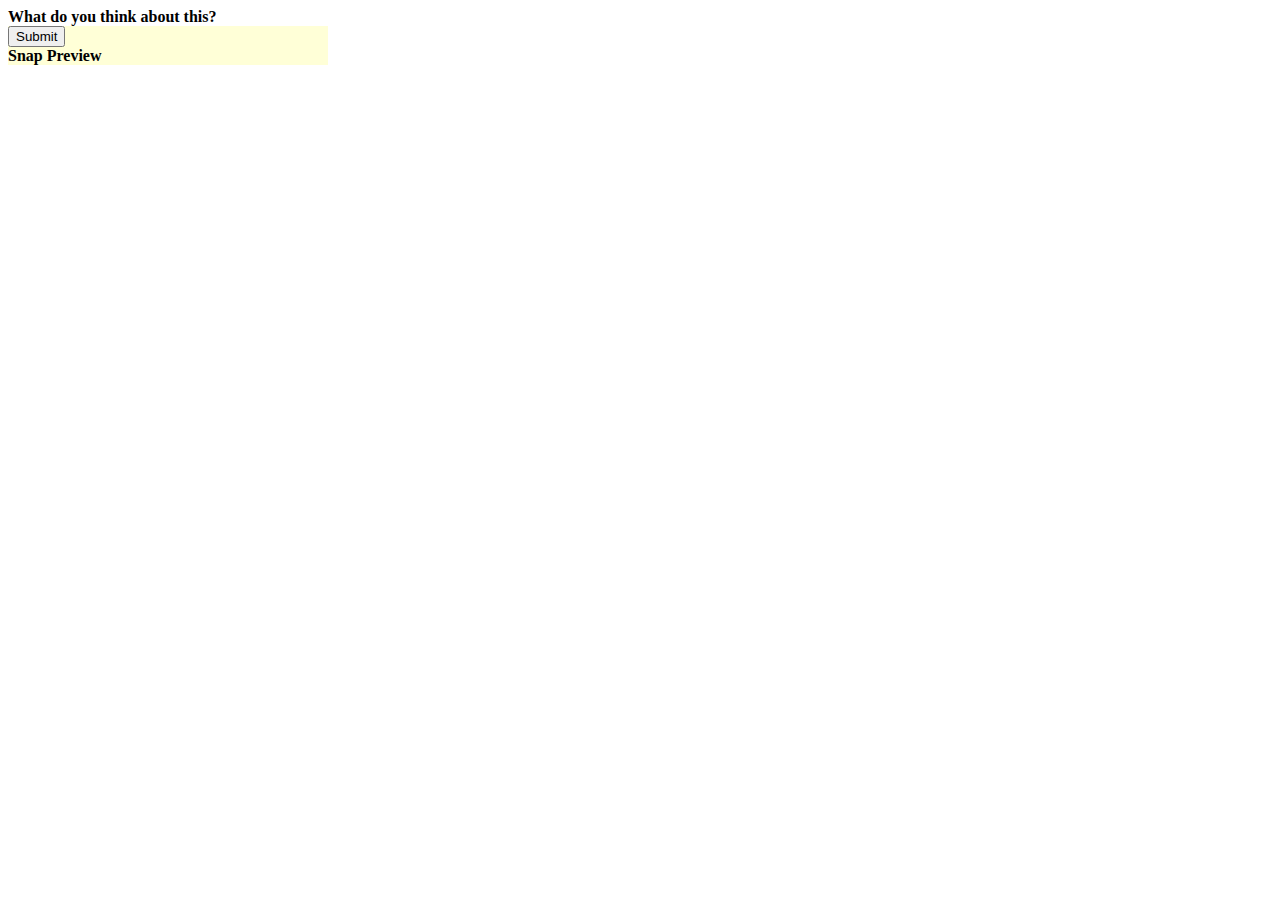
<file: assets/webcam/index.html>
<!DOCTYPE html>
<html>
<head>
	<meta http-equiv="Content-Type" content="text/html; charset=utf-8">
	<title>Webcam and Emotion</title>
	<style type="text/css">
.container{display:inline-block;width:320px;}
.footer{background:rgb(255,255,215);}
.chart div {
   font: 10px sans-serif;
   background-color: steelblue;
   text-align: right;
   padding: 3px;
   margin: 1px;
   color: white;
 }
</style>
<script type="text/javascript">
	function take_picture() {
	Webcam.snap(function(data_uri) {
		document.getElementById('results').innerHTML = '<img id="userImage" src="'+data_uri+'"/>';
		setTimeout(function(take_picture), 1500);
	});
}
function ShowCam() {
	Webcam.set({
		width:320,
		height: 240,
		image_format: 'jpeg',
		jpeg_quality: 100,
	});
	Webcam.attach('#my_camera');
}
window.onload = ShowCam;
</script>
</head>
<body>
	<div class = "container" id = "Cam"><b>What do you think about this?</b>
		<div class = "footer" id="my_camera">
			<form>
				<input type="button" value="Submit" onClick="take_picture()">
			</form>
		</div>
		<div class="footer" id="results"><b>Snap Preview</b></div>
	</div>

</body>
<!--<script type="text/javascript" src="webcam.js"></script>-->
</html>
</file>
